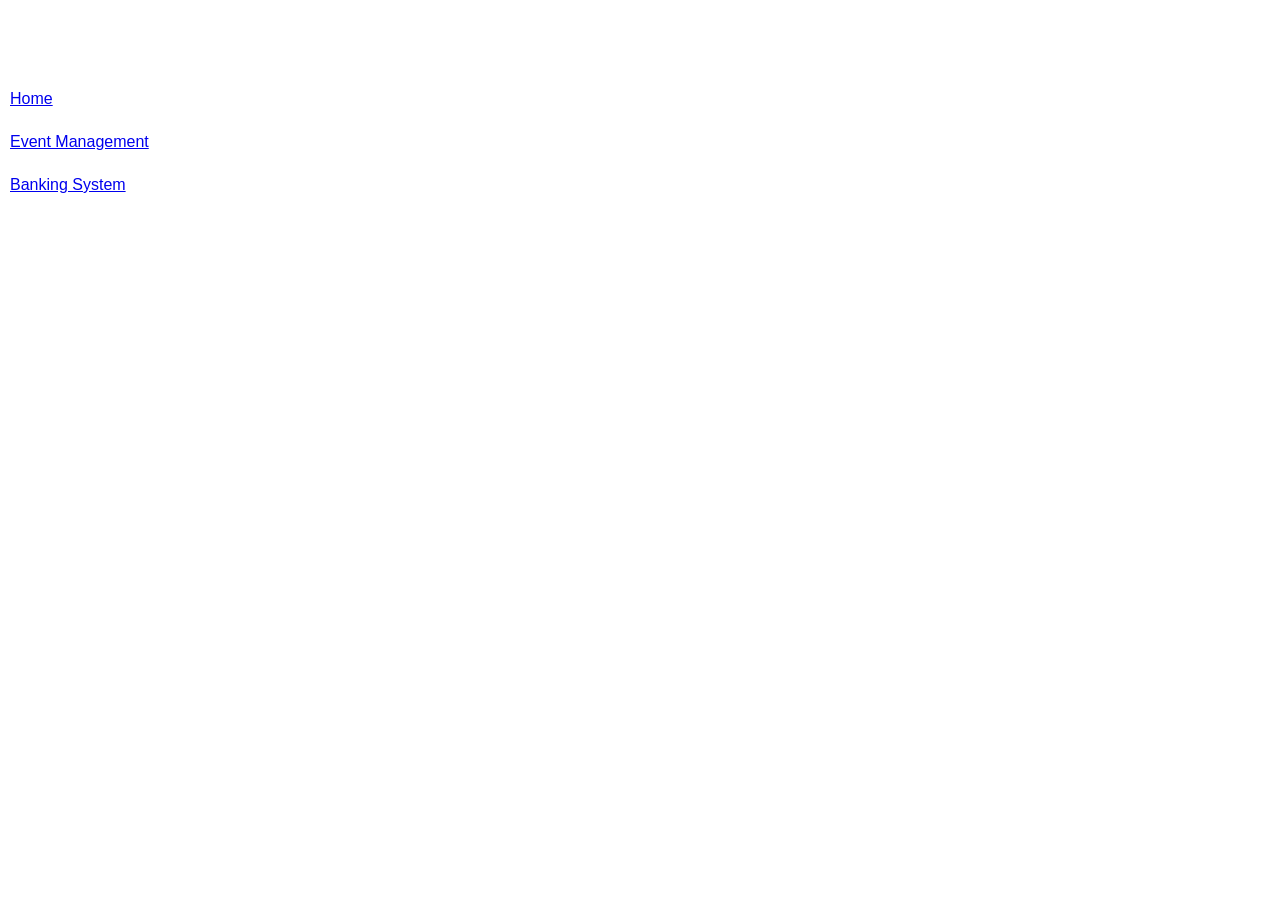
<file: index.html>
<!DOCTYPE html>
<html lang="en">
<head>
  <meta charset="UTF-8">
  <title>Home | Event & Banking Management</title>
  <link rel="stylesheet" href="style.css">
</head>
<body class="b">
  <header>
    <h1>Event & Banking Management System</h1>
    
    <nav>
      <ul>
        <li><a href="index.html" class="active">Home</a></li>
        <li><a href="events.html">Event Management</a></li>
        <li><a href="banking.html">Banking System</a></li>
      </ul>
    </nav>
  </header>
  <main class="section-container">
    <h2>Welcome</h2>
    <p>This platform allows you to manage your events and finances in one place. Start by exploring the options in the navigation bar.</p>
  </main>
  <footer>
    <p>© 2025 Event & Banking Management System</p>
  </footer>
</body>
</html>
</file>
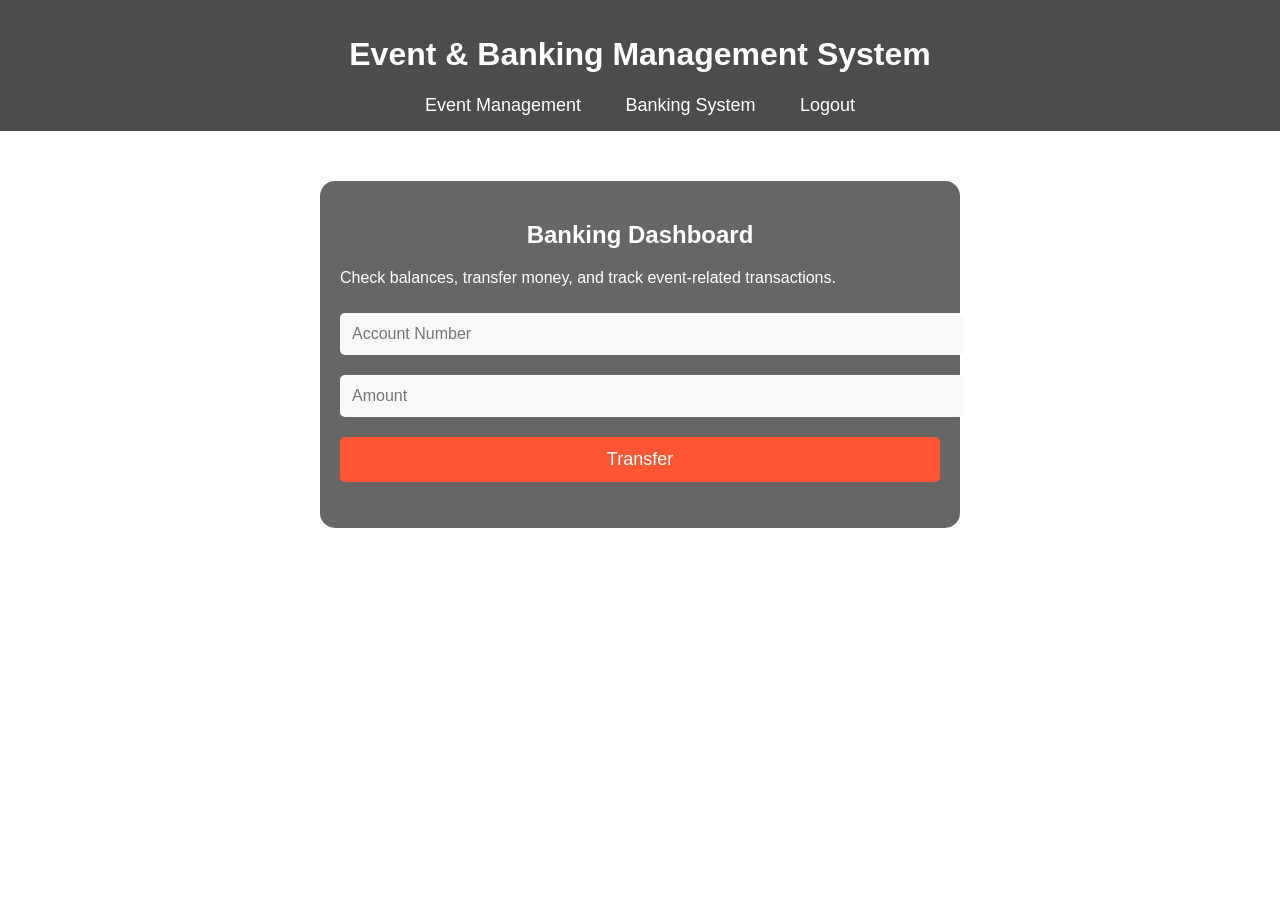
<file: banking.html>
<!DOCTYPE html>
<html>
<head>
    <title>Banking System</title>
    <link rel="stylesheet" href="style.css">
    <style>
        body { 
            background-image: url('https://images.unsplash.com/photo-1556745753-b2904692b3cd'); 
            background-size: cover;
            background-position: center;
        }
    </style>
</head>
<body>
<div class="navbar">
    <h1>Event & Banking Management System</h1>
    <a href="event.html">Event Management</a>
    <a href="banking.html">Banking System</a>
    <a href="login.html">Logout</a>
</div>
<div class="container">
    <h2>Banking Dashboard</h2>
    <p>Check balances, transfer money, and track event-related transactions.</p>
    <form id="bankForm">
        <input type="text" id="account" placeholder="Account Number" required>
        <input type="number" id="amount" placeholder="Amount" min="1" step="0.01" required>
        <button type="submit">Transfer</button>
    </form>
    <p id="bankMessage"></p>
</div>
<script src="script.js"></script>
</body>
</html>
</file>
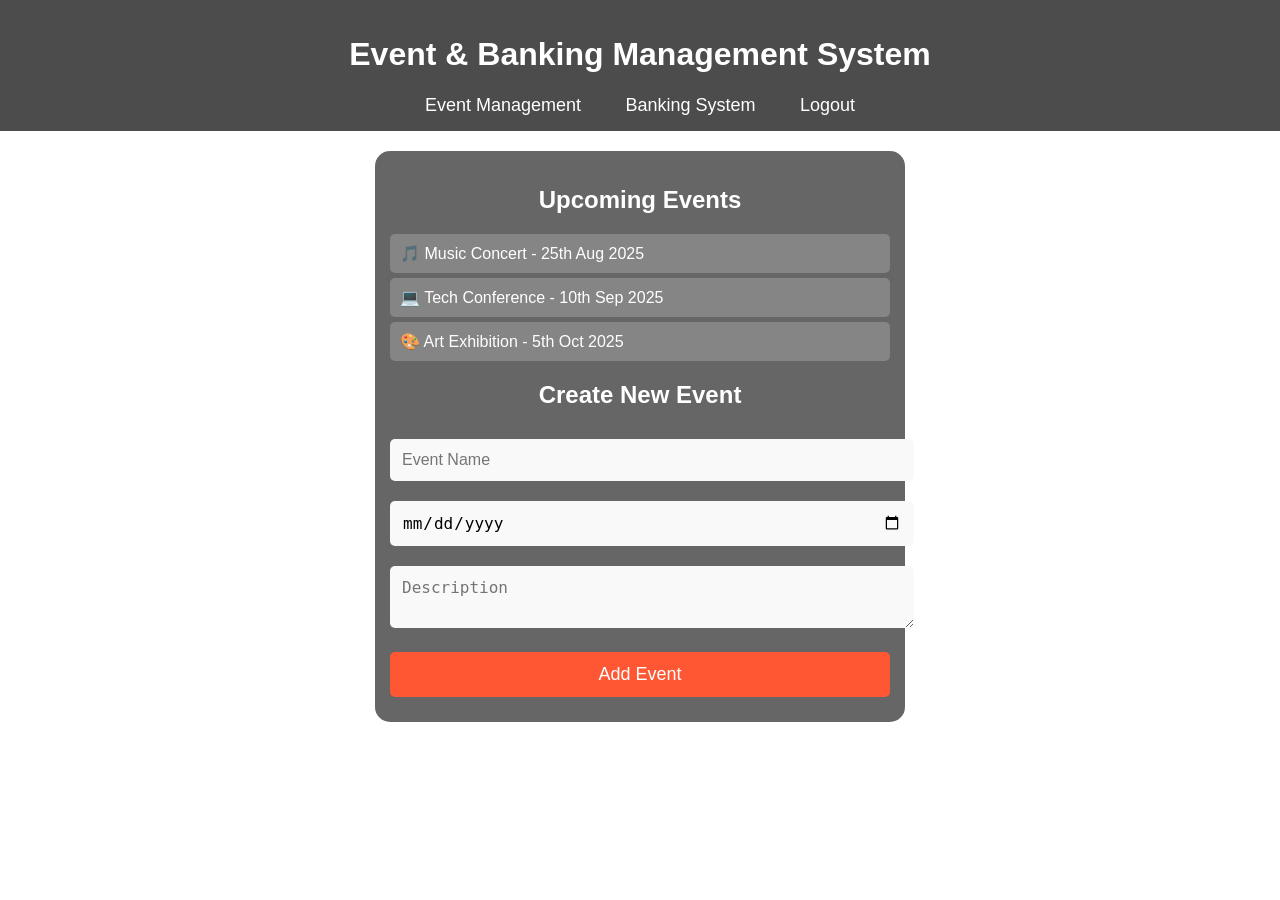
<file: event.html>
<!DOCTYPE html>
<html lang="en">
<head>
    <meta charset="UTF-8">
    <title>Event Management</title>
    <link rel="stylesheet" href="style.css">
    <style>
        body { 
            background-image: url('https://images.unsplash.com/photo-1507874457470-272b3c8d8ee2'); 
        }
        .container {
            max-width: 500px;
            margin-top: 20px;
            padding: 15px;
        }
    </style>
</head>
<body>
<div class="navbar">
    <h1>Event & Banking Management System</h1>
    <a href="event.html">Event Management</a>
    <a href="banking.html">Banking System</a>
    <a href="login.html">Logout</a>
</div>

<div class="container">
    <h2>Upcoming Events</h2>
    <ul id="eventList">
        <li>🎵 Music Concert - 25th Aug 2025</li>
        <li>💻 Tech Conference - 10th Sep 2025</li>
        <li>🎨 Art Exhibition - 5th Oct 2025</li>
    </ul>

    <h2>Create New Event</h2>
    <input type="text" id="eventName" placeholder="Event Name">
    <input type="date" id="eventDate">
    <textarea id="eventDescription" placeholder="Description"></textarea>
    <button id="addEventBtn">Add Event</button>
</div>

<script src="script.js"></script>
</body>
</html>
</file>
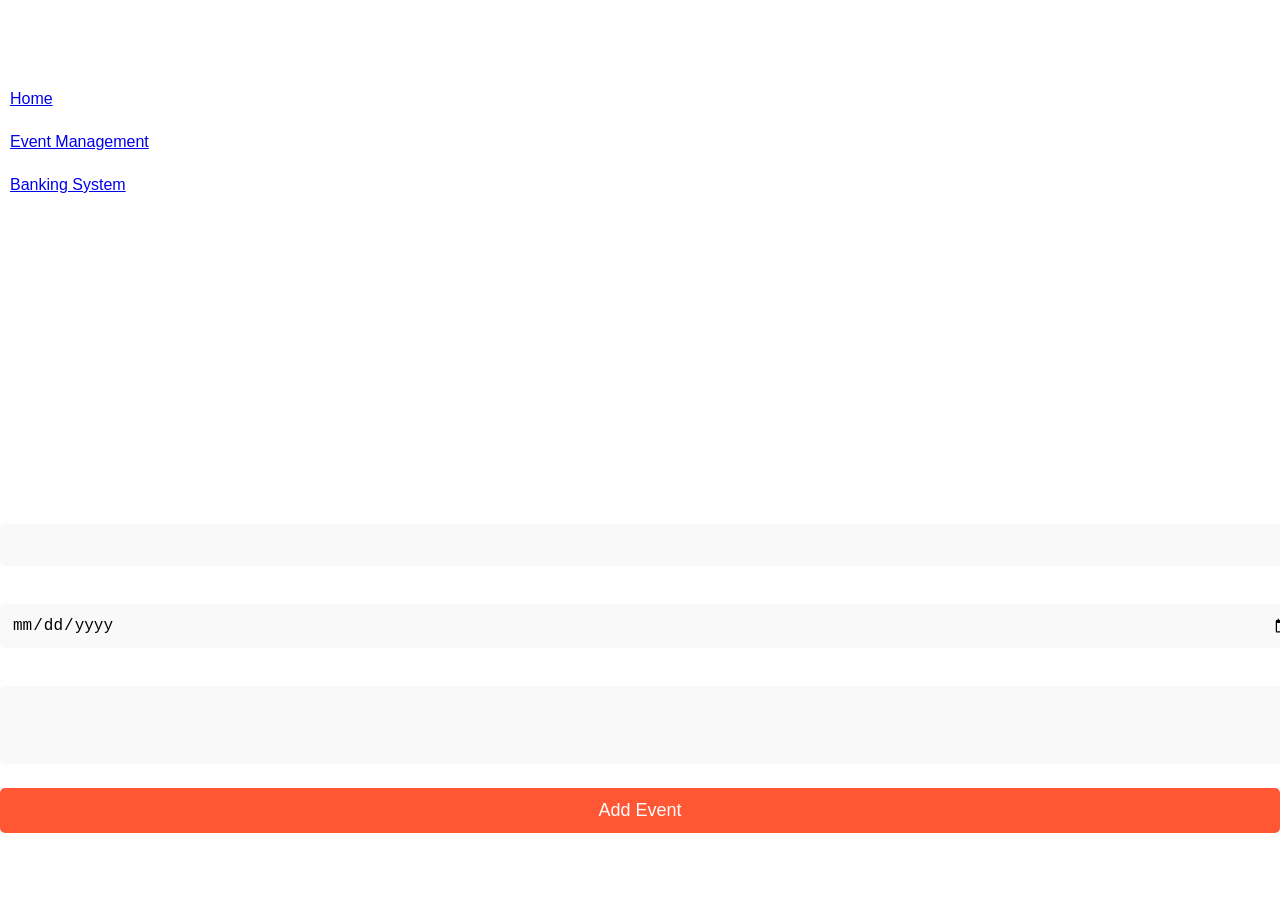
<file: events.html>
<!DOCTYPE html>
<html lang="en">
<head>
  <meta charset="UTF-8">
  <title>Event Management</title>
  <link rel="stylesheet" href="style.css">
</head>
<body>
  <header>
    <h1>Event & Banking Management System</h1>
    <nav>
      <ul>
        <li><a href="index.html">Home</a></li>
        <li><a href="events.html" class="active">Event Management</a></li>
        <li><a href="banking.html">Banking System</a></li>
      </ul>
    </nav>
  </header>
  <main class="section-container">
    <h2>Event Management</h2>
    <h3>Upcoming Events</h3>
    <ul>
      <li>Music Concert - 25th Aug 2025</li>
      <li>Tech Conference - 10th Sep 2025</li>
      <li>Art Exhibition - 5th Oct 2025</li>
    </ul>

    <h3>Create New Event</h3>
    <form>
      <label>Event Name:</label>
      <input type="text" required>
      <label>Date:</label>
      <input type="date" required>
      <label>Description:</label>
      <textarea rows="3"></textarea>
      <button type="submit">Add Event</button>
    </form>
  </main>
  <footer>
    <p>© 2025 Event & Banking Management System</p>
  </footer>
</body>
</html>
</file>
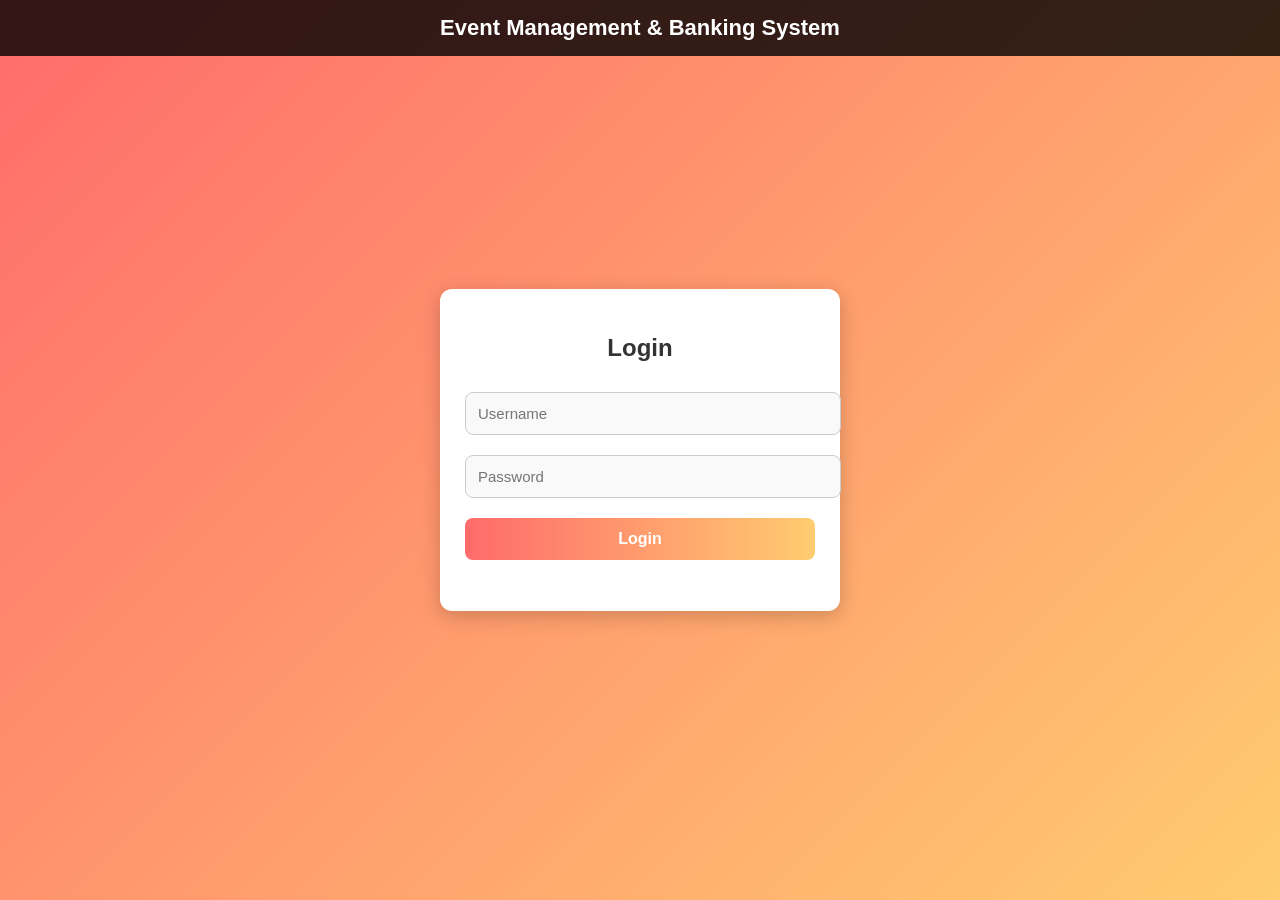
<file: login.html>
<!DOCTYPE html>
<html>
<head>
    <title>Login - Event & Banking</title>
    <link rel="stylesheet" href="style.css">
</head>
<body class="login-page">
    <div class="title-bar">Event Management & Banking System</div>
    <div class="login-card">
        <h2>Login</h2>
        <form id="loginForm">
            <input type="text" id="username" placeholder="Username" required>
            <input type="password" id="password" placeholder="Password" required>
            <button type="submit">Login</button>
        </form>
        <p id="loginMessage"></p>
    </div>
    <script src="script.js"></script>
</body>
</html>
</file>
<file: style.css>
body {
    margin: 0;
    font-family: Arial, sans-serif;
    color: white;
    background-size: cover;
    background-position: center;
    min-height: 100vh;
}

/* Common container */
.container {
    background: rgba(0, 0, 0, 0.6);
    max-width: 600px;
    margin: 50px auto;
    padding: 20px;
    border-radius: 15px;
}

/* Headings */
h1, h2 {
    text-align: center;
}

/* Form elements */
input, textarea, button {
    width: 100%;
    padding: 12px;
    margin: 10px 0;
    font-size: 16px;
    border: none;
    border-radius: 5px;
}
input, textarea {
    background: #f9f9f9;
    color: black;
}
button {
    background: #ff5733;
    color: white;
    font-size: 18px;
    cursor: pointer;
}
button:hover {
    background: #ff2e00;
}

/* Navbar */
.navbar {
    background: rgba(0, 0, 0, 0.7);
    padding: 15px;
    text-align: center;
}
.navbar a {
    color: white;
    text-decoration: none;
    margin: 0 20px;
    font-size: 18px;
}

/* Event list */
ul {
    list-style: none;
    padding: 0;
}
li {
    background: rgba(255,255,255,0.2);
    margin: 5px 0;
    padding: 10px;
    border-radius: 5px;
}

/* Success and error messages */
.success {
    color: lightgreen;
    font-weight: bold;
}
.error {
    color: red;
    font-weight: bold;
}

/* ===== Login Page Specific ===== */
body.login-page {
    background: linear-gradient(135deg, #ff6b6b, #ffcc70);
    display: flex;
    flex-direction: column;
    align-items: center;
    justify-content: center;
}

/* Title bar for login page */
.title-bar {
    position: absolute;
    top: 0;
    width: 100%;
    background: rgba(0, 0, 0, 0.8);
    color: white;
    padding: 15px;
    text-align: center;
    font-size: 22px;
    font-weight: bold;
}

/* Login form card */
.login-card {
    background: white;
    padding: 25px;
    border-radius: 12px;
    box-shadow: 0 5px 20px rgba(0,0,0,0.2);
    max-width: 350px;
    width: 100%;
    text-align: center;
}
.login-card h2 {
    margin-bottom: 20px;
    color: #333;
}
.login-card input {
    width: 100%;
    padding: 12px;
    margin: 10px 0;
    border: 1px solid #ccc;
    border-radius: 8px;
    font-size: 15px;
}
.login-card button {
    width: 100%;
    padding: 12px;
    background: linear-gradient(90deg, #ff6b6b, #ffcc70);
    border: none;
    color: white;
    font-size: 16px;
    font-weight: bold;
    cursor: pointer;
    border-radius: 8px;
}
.login-card button:hover {
    background: linear-gradient(90deg, #ff3b3b, #ffb347);
}
#loginMessage {
    font-weight: bold;
    color: red;
    margin-top: 10px;
}
</file>
